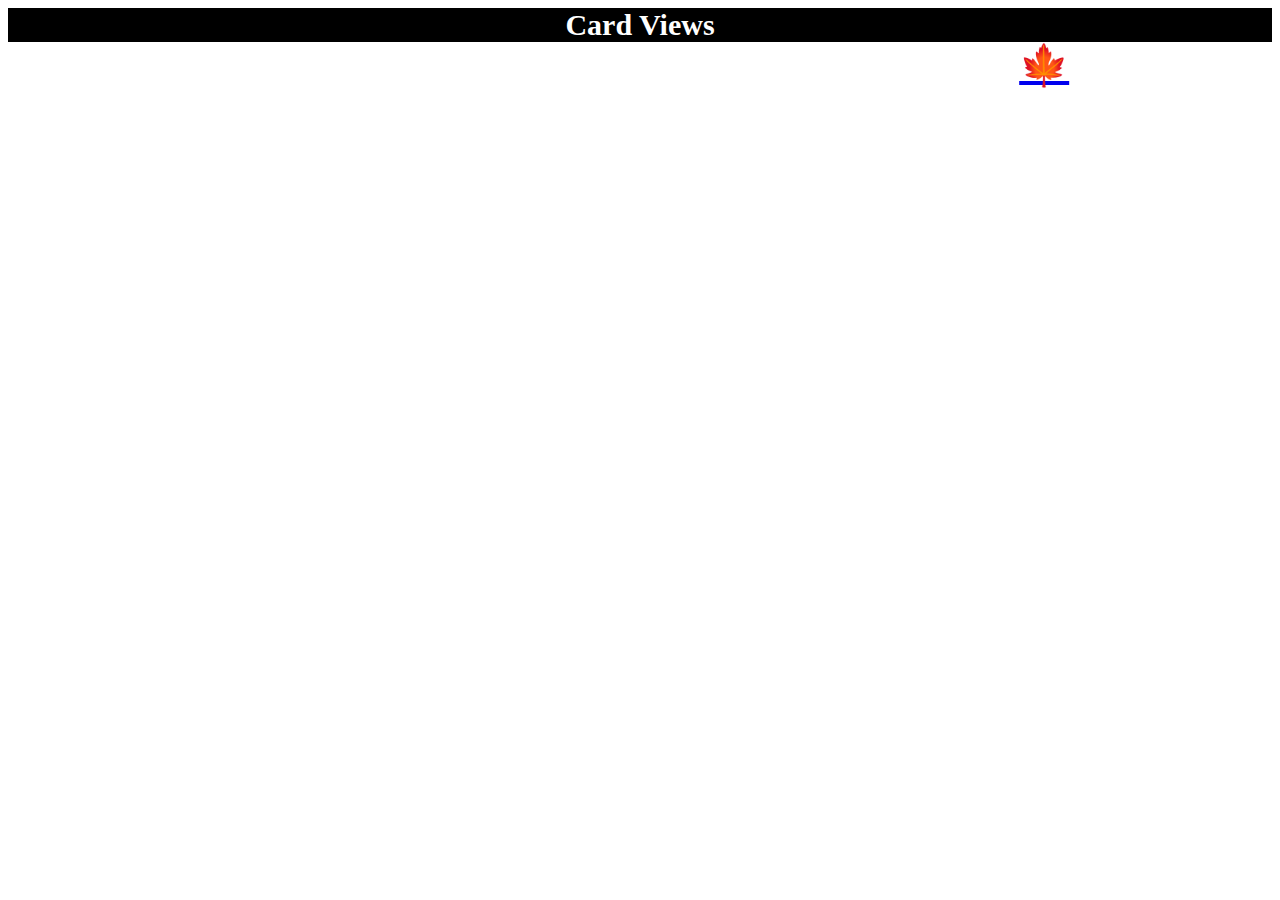
<file: index.html>
<!DOCTYPE html>
<html lang="en" dir="ltr">
  <head>
    <meta name="viewport" content="width=device-width,initial-scale=1">
    <link rel="stylesheet" href="styles/style.css">
    <link rel="apple-touch-icon" sizes="57x57" href="image/apple-icon-57x57.png">
<link rel="apple-touch-icon" sizes="60x60" href="image/apple-icon-60x60.png">
<link rel="apple-touch-icon" sizes="72x72" href="image/apple-icon-72x72.png">
<link rel="apple-touch-icon" sizes="76x76" href="image/apple-icon-76x76.png">
<link rel="apple-touch-icon" sizes="114x114" href="image/apple-icon-114x114.png">
<link rel="apple-touch-icon" sizes="120x120" href="image/apple-icon-120x120.png">
<link rel="apple-touch-icon" sizes="144x144" href="image/apple-icon-144x144.png">
<link rel="apple-touch-icon" sizes="152x152" href="image/apple-icon-152x152.png">
<link rel="apple-touch-icon" sizes="180x180" href="image/apple-icon-180x180.png">
<link rel="icon" type="image/png" sizes="192x192"  href="image/android-icon-192x192.png">
<link rel="icon" type="image/png" sizes="32x32" href="image/favicon-32x32.png">
<link rel="icon" type="image/png" sizes="96x96" href="image/favicon-96x96.png">
<link rel="icon" type="image/png" sizes="16x16" href="image/favicon-16x16.png">
<link rel="manifest" href="manifest.json">
<meta name="msapplication-TileColor" content="#ffffff">
<meta name="msapplication-TileImage" content="/ms-icon-144x144.png">
<meta name="theme-color" content="#ffffff">
    <meta charset="utf-8">
    <title>Phase 2 Project</title>
  </head>
  <body>
    <header>
      Card Views
    </header>
    <a class="a" href="form.html">&#127809;</a>
    <div class="cards">
        <!-- <div class="card">
        <img src=" image/download.png" alt="exact image name" height="100">
        <a href="#"><h2>Anvi</h2></a>

      </div> -->
    </div>
  </body>
  <script type="text/javascript" src="javascript/index.js">

  </script>
</html>
</file>
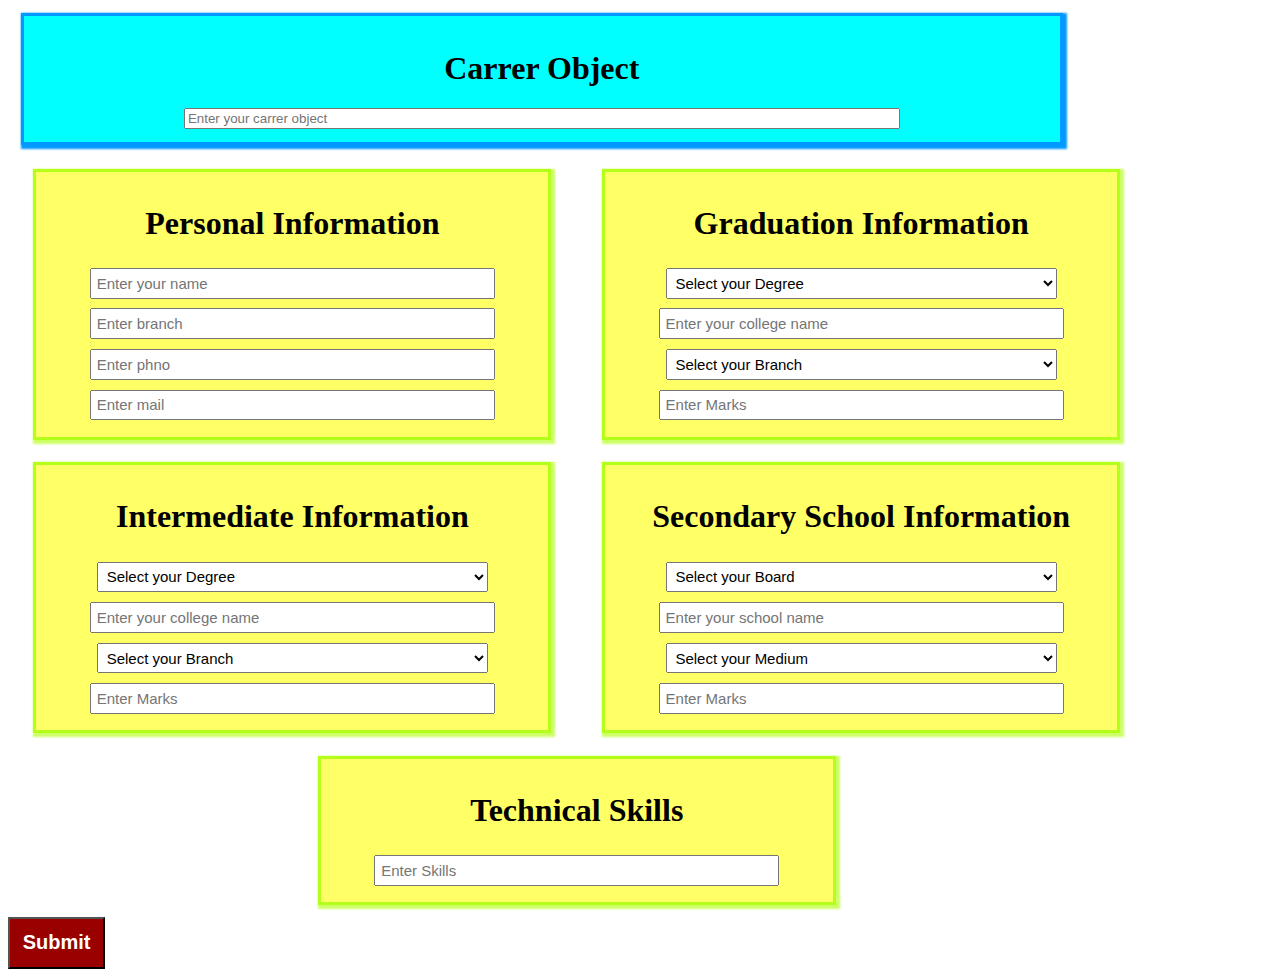
<file: form.html>
<!DOCTYPE html>
<html lang="en" dir="ltr">
  <head>
    <meta name="viewport" content="width=device-width,initial-scale=1">
      <link rel="stylesheet" href="styles/style.css">
    <meta charset="utf-8">
    <title>Form</title>
  </head>

  <body>

     <div class="carrer">
       <h1>Carrer Object</h1>
       <input type="text" name="carrer" value="" placeholder="Enter your carrer object" id="carrer">

     </div>
     <div class="main">
      <div class="sub">
        <h1>Personal Information</h1>
        <input type="text" name="name" value="" placeholder="Enter your name" id="name"><br>
        <input type="text" name="branch" value="" placeholder="Enter branch" id="branch"><br>
        <input type="number" name="phno" value="" placeholder="Enter phno" id="phno"><br>
        <input type="email" name="mail" value="" placeholder="Enter mail" id="email">

      </div>
      <div class="sub">
        <h1>Graduation Information</h1>
        <select class="degree" name="degree" id="degree">
          <option>Select your Degree</option>
          <option>B-Tech</option>
          <option>Degree</option>
          <option>Others</option>

        </select><br>
        <input type="text" name="college" value="" placeholder="Enter your college name" id="dcollege">
        <select class="branch" name="branch" id="dbranch">
          <option>Select your Branch</option>
          <option>CSE</option>
          <option>ECE</option>
          <option>EEE</option>
          <option>IT</option>
          <option>CIVIL</option>
          <option>MECH</option>

        </select>
        <input type="number" name="number" value="" placeholder="Enter Marks" id="dmarks">

      </div>
      <div class="sub">
        <h1>Intermediate Information</h1>
        <select class="degree" name="degree" id="idegree">
          <option>Select your Degree</option>
          <option>Intermediate</option>
          <option>Poly Technic</option>
          <option>Others</option>

        </select><br>
        <input type="text" name="college" value="" placeholder="Enter your college name" id="icollege">
        <select class="branch" name="branch" id="ibranch">
          <option>Select your Branch</option>
          <option>MPC</option>
          <option>BIPC</option>
          <option>MEC</option>
          <option>HEC</option>
          <option>MBIPC</option>
          <option>Others</option>

        </select>
        <input type="number" name="number" value="" placeholder="Enter Marks" id="imarks">

      </div>
      <div class="sub">
        <h1>Secondary School Information</h1>
        <select class="board" name="board" id="board">
          <option>Select your Board</option>
          <option>SSC</option>
          <option>CBSE</option>
          <option>ICSE</option>

        </select><br>
        <input type="text" name="school" value="" placeholder="Enter your school name" id="school">
        <select class="medium" name="medium" id="medium">
          <option>Select your Medium</option>
          <option>EM</option>
          <option>TM</option>


        </select>
        <input type="number" name="number" value="" placeholder="Enter Marks" id="smarks">

      </div>
      <div class="sub">
        <h1>Technical Skills</h1>
        <input type="text" name="" value="" placeholder="Enter Skills" id="skills">

      </div>

    </div>
    <button class="button" type="button" name="button" onclick="submit()">Submit</button>

  </body>
  <script type="text/javascript" src="javascript/store.js">

  </script>
</html>
</file>
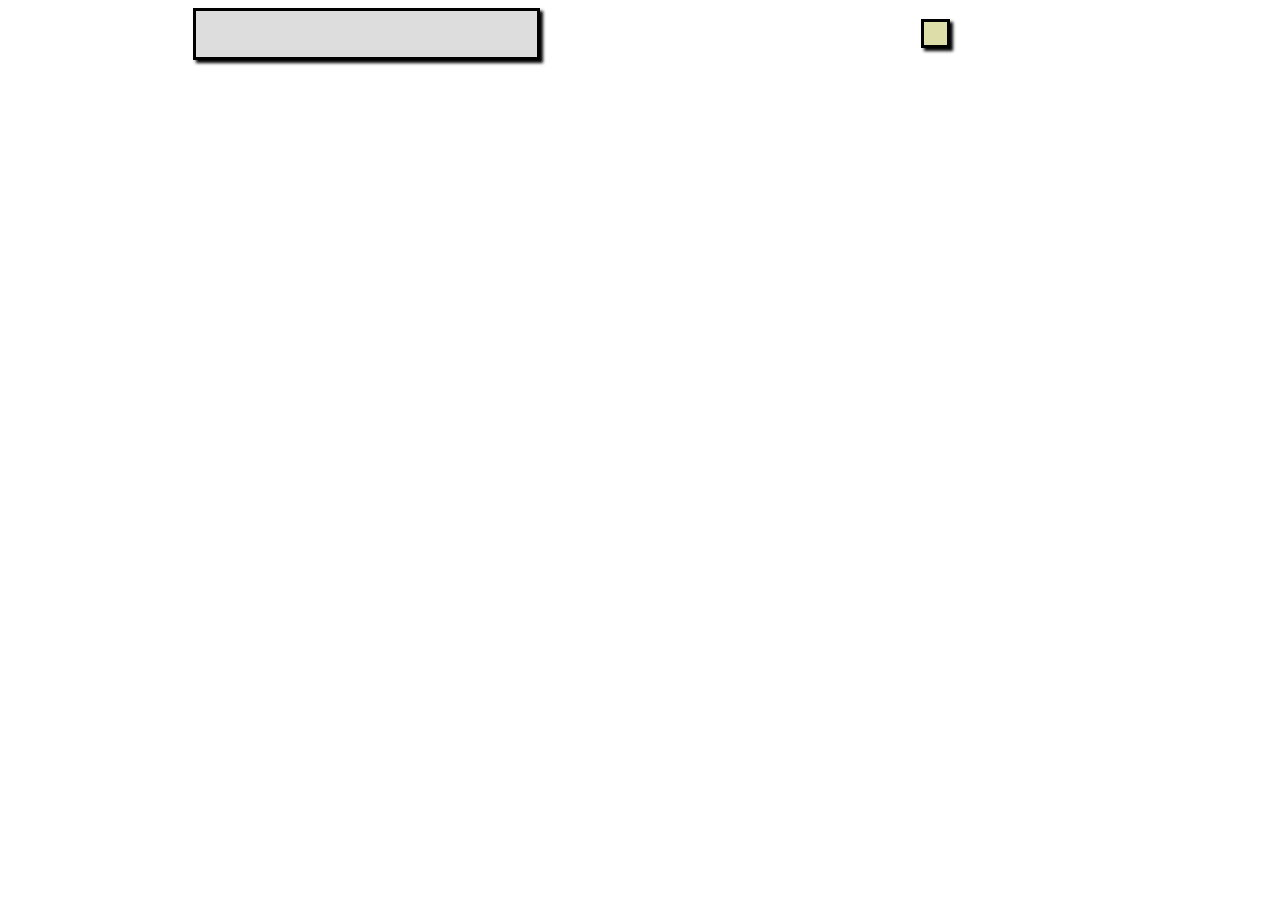
<file: resume.html>
<!DOCTYPE html>
<html lang="en" dir="ltr">
  <head>
    <link rel="stylesheet" href="styles/style.css">
    <meta charset="utf-8">
    <meta name="viewport" content="width=device-width,initial-scale=1">
    <title>Resume</title>
  </head>
  <body>
    <div class="main">
      <!-- left div -->
      <div class="left">

      </div>
      <!-- right div -->
      <div class="right">

      </div>

    </div>

  </body>
  <script type="text/javascript" src="javascript/resume.js">

  </script>
</html>
</file>
<file: styles/style.css>
header{
  background-color: black;
  font-size: 30px;
  color: white;
  text-align: center;
  font-weight: bold;
}
.a{
  font-size: 40px;
  margin-left: 80%;

}
/*form stylesheets*/
.main{
  display: flex;
  flex-wrap: wrap;
  width: 90%;
  text-align: center;
  justify-content: space-around;
}

.carrer{
  width: 80%;
  background-color: cyan;
  margin: 1%;
  padding: 1%;
  text-align: center;
  color: black;
  border: 3px solid #0099ff;
  box-shadow: 2px 2px 2px 2px #0099ff;

}
.carrer input{
  width: 70%;
}
.sub{
  width: 43%;
  background-color: #ffff66;
  margin: 1%;
  padding: 1%;
  text-align: center;
  color: black;
  border: 3px solid #b3ff1a;
  box-shadow: 2px 2px 2px 2px #ccff66;

}
.sub input,.sub select{
  padding: 1%;
  margin: 1%;
  font-size: 15px;
  width: 80%;
}
button{
  font-size: 20px;
  font-weight: bold;
  padding: 1%;
  color: white;
  background:  #990000;
}
.cards{
  width: 100%;
  background: #b3ff1a;
  display: flex;
  flex-wrap: wrap
  padding: 1%;
}
.card{
  background: #00ffbf;
  width: 30%;
  box-shadow: 2px 2px 2px 2px black;
  text-align: center;
  padding: 1%;
  margin: 1%;
}
img{
  width: 100%;
}
.left
{
  width: 30%;
  background-color: #ddd;
  border: 3px solid #000000;
  box-shadow: 3px 3px 3px black;
  text-align: center;
}
.right
{
  margin: 1%;
  padding: 1%;
  background-color: #dda;
  border: 3px solid #000000;
  box-shadow: 3px 3px 3px black;
}
@media screen and (min-width:320px) and (max-width:480px){
  .cards,.main{
    display: flex;
    flex-wrap: wrap;
    margin-left: auto;
    margin-right: auto;
  }
  .card,.sub{
    width:90%;

  }
  .carrer{
    margin-left: auto;
    margin-right: auto;
  }
  .left{
    width:93%;
  }
  .right{
    width: 93%;
  }
}
@media screen and (min-width:481px) and (max-width:800px){
  .cards,.main{
    display: flex;
    flex-wrap: wrap;

  }
  .card{
    width:43%;
  }
  .sub{
    width: 93%;

  }
  .carrer,.main{
    margin-left: auto;
    margin-right: auto;
  }
.button{
  margin-left: 45%;
}
.left{
  width:93%;
  font-size: 16px;
}
.right{
  width:93%;
}

}
@media screen and (min-width:801px) and (max-width:1300px){
  .cards{
    display: flex;
    flex-wrap: wrap;
  }
  .card{
    width:28%;
  }
}
</file>
